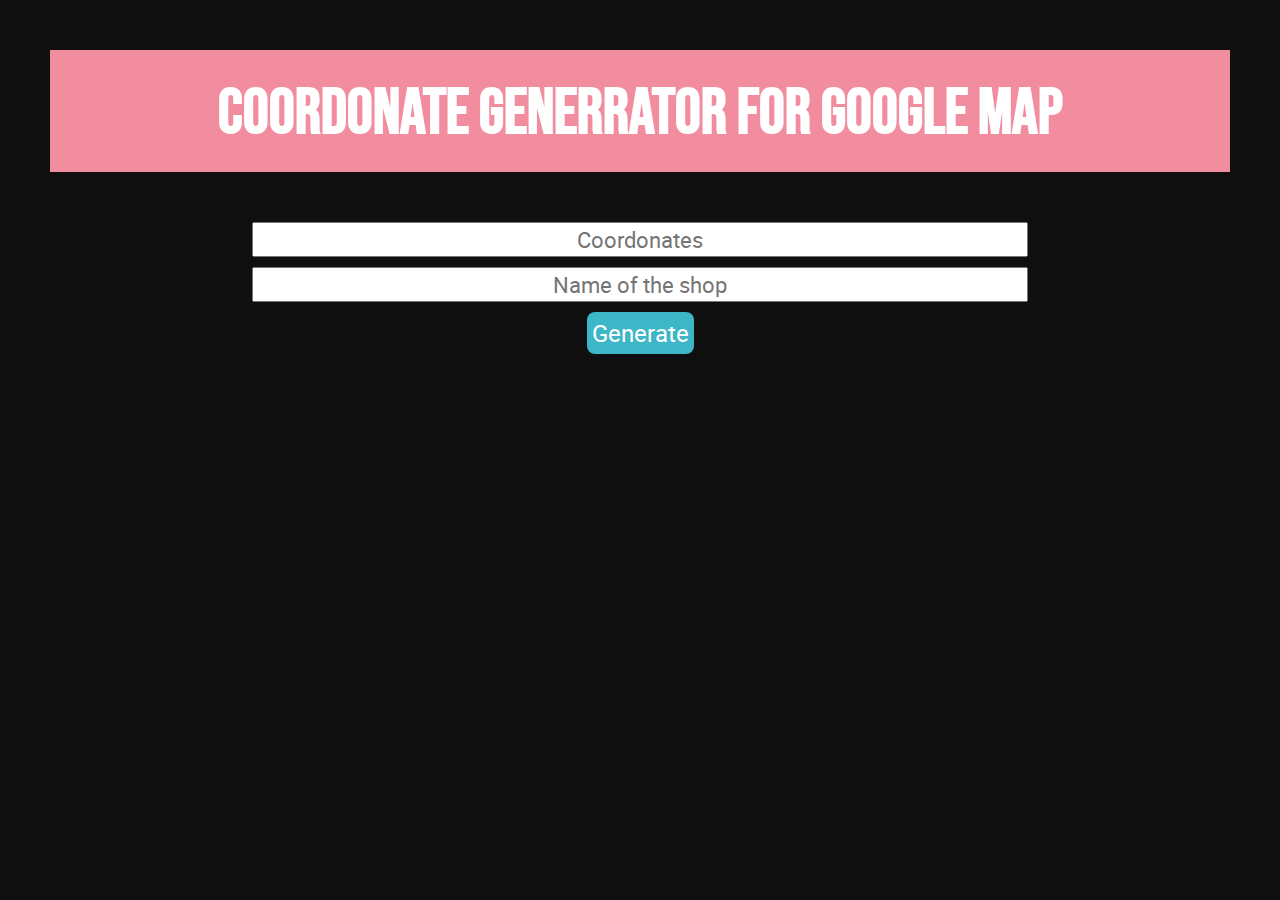
<file: tools/coordonate.html>
<!DOCTYPE html>
<html lang="fr">
<head>
    <meta charset="UTF-8">
    <meta http-equiv="X-UA-Compatible" content="IE=edge">
    <meta name="viewport" content="width=device-width, initial-scale=1.0">
    <title>Créateur de Coordonnées</title>
    <link rel="stylesheet" href="../assets/css/charte.css">
    <style>
        body {
            background-color: #000000F0;
            color: #FFFFFF;
            font-family: sans-serif;
            text-align: center;
            margin: 0;
            padding: 0;
        }
        h1 {
            margin: 50px;
            padding: 25px;
            background-color: var(--color5);
        }
        button {
            background-color: var(--color3);
            color: #FFFFFF;
            padding: 5px;
            font-family: 'robotoregular', sans-serif;
            font-size: 24px;
            border: none;
            border-radius: 8px;
        }
        input[type="text"] {
            display: block;
            margin: 10px auto;
            font-size: 22px;
            font-family: 'robotoregular', sans-serif;
            width: 60%;
            text-align: center;
        }
        p.result {
            display: block;
            margin: 4px auto;
            font-size: 18px;
            font-family: 'robotoregular', sans-serif;
            width: 60%;
            text-align: center;
        }
    </style>
</head>
<body>
    <h1>Coordonate Generrator For Google Map</h1>
    <div class="inputContainer">
        <input type="text" placeholder="Coordonates" id="co">
        <input type="text" placeholder="Name of the shop" id="sp">
        <button type="submit" onclick="generate()">Generate</button>
    </div>
    <div id="result">
    </div>
    <script src="assets/script/coordonate.js"></script>
</body>
</html>
</file>
<file: assets/css/charte.css>
/*@import url('https://fonts.googleapis.com/css2?family=Bebas+Neue&family=Roboto:wght@100;300;400;500;700;900&display=swap');*/
@font-face {
    font-family: 'robotoregular';
    src: url('../fonts/roboto-regular-webfont.woff2') format('woff2'),
         url('../fonts/roboto-regular-webfont.woff') format('woff');
    font-weight: normal;
    font-style: normal;
}

@font-face {
    font-family: 'bebas_neueregular';
    src: url('../fonts/bebasneue-regular-webfont.woff2') format('woff2'),
         url('../fonts/bebasneue-regular-webfont.woff') format('woff');
    font-weight: normal;
    font-style: normal;

}

:root {
    --color1: #98dbc6;
    --color2: #304668;
    --color3: #3DB6C7;
    --color4: #ffcc00;
    --color5: #f18d9e;
}

* {
    transition:all 0.3s ease-in-out;
}

body {
    padding: 0px;
    margin: 0px;
    /*margin: 73px 0 0 0;*/
}

p {
    font-family: 'robotoregular', sans-serif;
    font-size: 1rem;
}

h3 {
    font-family: 'bebas_neueregular', cursive;
    font-size: 2rem;
    color: #FFFFFF;
}

h2 {
    font-family: 'bebas_neueregular', cursive;
    font-size: 3rem;
    color: #FFFFFF;
}

h1 {
    font-family: 'bebas_neueregular', cursive;
    font-size: 4rem;
    color: #FFFFFF;
}
</file>
